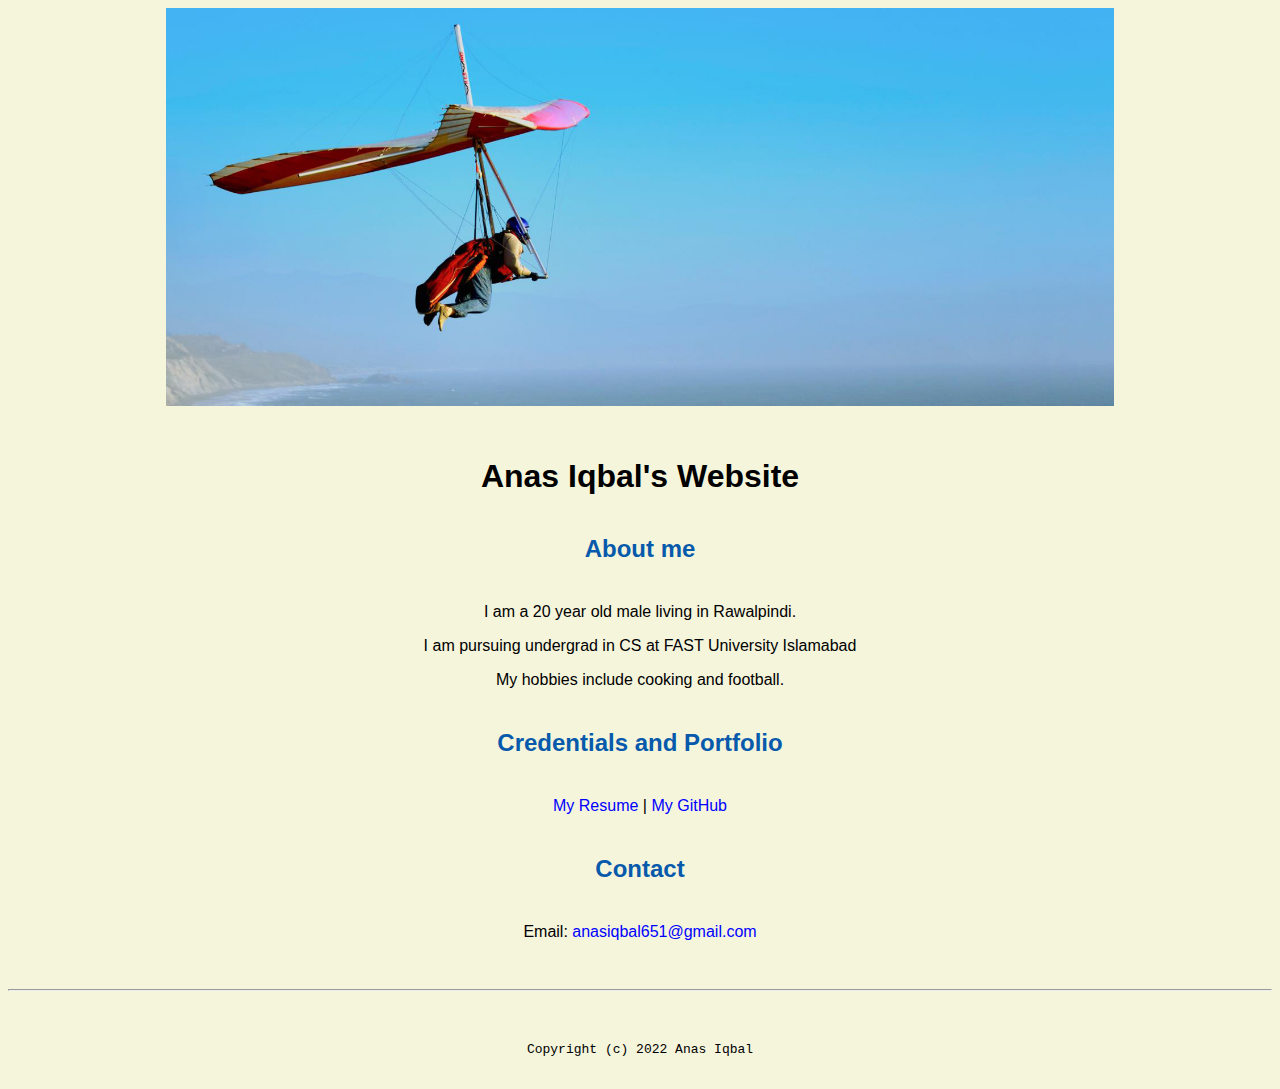
<file: index.html>
<!doctype html>

<!-- this is a comment for human! -->

<html lang="en">

  <header>
    <title>Anas Iqbal</title>
    <link rel="stylesheet" href="css/master.css">
    <link rel="FaviconIcon" href="favico" type="image/x-icon">
    <link rel="shortcut" href="favicon.ico" type="image/x-icon">
    <meta name="viewport" content="width=device-width, initial-scale=1, shrink-to-fit=no"
    <meta name="name" content="Anas Iqbal's Website">
    <meta name="robots" content="noindex, nofollow">
  </header>

  <body>
    <img src="images/banner.jpg" width="75% alt="banner">
   <h1>Anas Iqbal's Website</h1>
   <h2>About me</h2>
   <p>I am a 20 year old male living in Rawalpindi.<p>
   <p>I am pursuing undergrad in CS at FAST University Islamabad</p>
   <p>My hobbies include cooking and football.<p>
    <h2>Credentials and Portfolio</h2>

    <p><a href="resume.html">My Resume</a> | <a href="https://github.com/AnasIqbal12">My GitHub</a></p>
    <h2>Contact</h2>

    <p>Email: <a href="mailto:anasiqbal6512gmail.com">anasiqbal651@gmail.com</a></p>
    </body>

  <footer>
    <hr>
    <code>Copyright (c) 2022 Anas Iqbal</code>
  </footer>

</html>
</file>
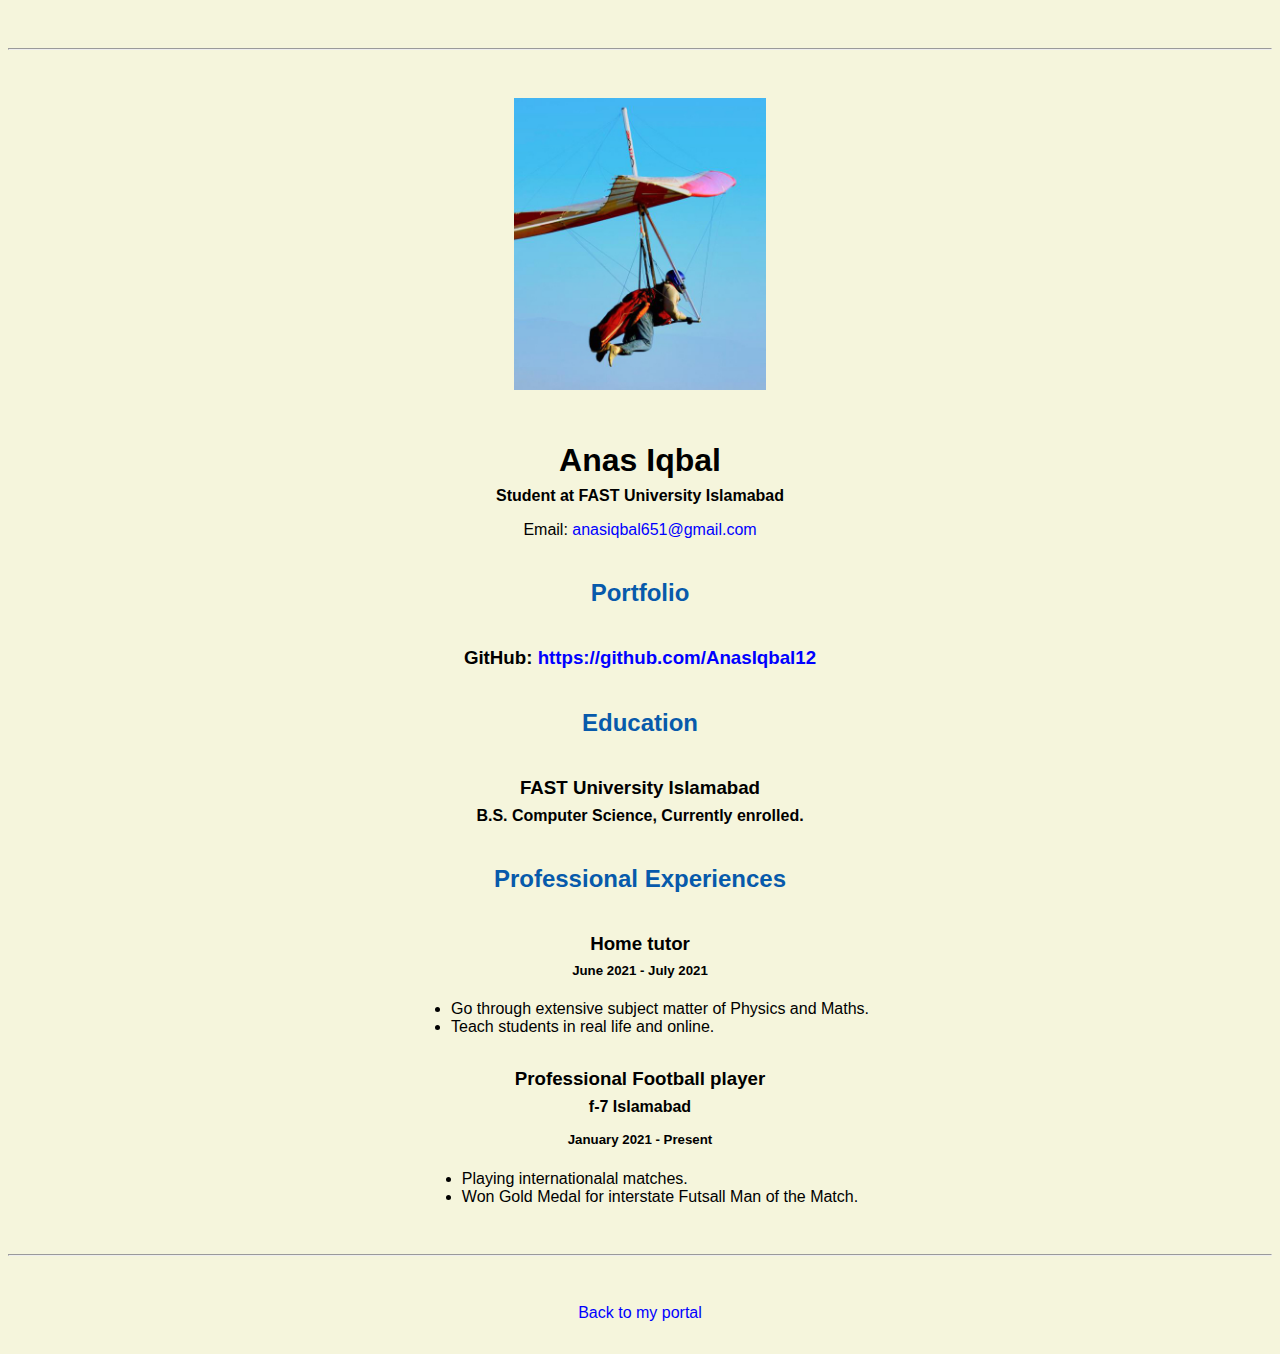
<file: resume.html>
<!doctype html>

<!-- this is a comment for human! -->

<html lang="en">

  <header>
    <title>Anas Iqbal's Resume</title>
    <link rel="stylesheet" href="css/master.css">
    <link rel="FaviconIcon" href="favico" type="image/x-icon">
    <link rel="shortcut" href="favicon.ico" type="image/x-icon">
    <meta name="viewport" content="width=device-width, initial-scale=1, shrink-to-fit=no"
    <meta name="name" content="Anas Iqbal's Website">
    <meta name="robots" content="noindex, nofollow">
  </header>

  <body>
    <hr>

    <img src="images/headshot.jpg" alt="Anas Iqbal's headshot" width="20%">

    <h1>Anas Iqbal</h1>
    <h4>Student at FAST University Islamabad</h4>

    <p>Email: <a href="mailto:anasiqbal651@gmail.com" target="_blank">anasiqbal651@gmail.com</a></p>
    <!-- don't post physical address, personal phone number or other personal information on the web! -->

    <h2>Portfolio</h2>
      <h3>GitHub: <a href="https://github.com/AnasIqbal12" target="_blank">https://github.com/AnasIqbal12</a></h3>

    <h2>Education</h2>

    <h3>FAST University Islamabad</h3>
    <h4>B.S. Computer Science, Currently enrolled.</h4>

    <h2>Professional Experiences</h2>

    <h3>Home tutor</h3>
    <h5>June 2021 - July 2021</h5>
      <ul>
        <li>Go through extensive subject matter of Physics and Maths.</li>
        <li>Teach students in real life and online.</li>
      </ul>

    <h3>Professional Football player</h3>
    <h4>f-7 Islamabad</h4>
    <h5>January 2021 - Present</h5>
      <ul>
        <li>Playing internationalal matches.</li>
        <li>Won Gold Medal for interstate Futsall Man of the Match.</li>
      </ul>
  </body>

  <footer>
  <hr>
  <p><a href="index.html">Back to my portal</a><p>
  </footer>

</html>
</file>
<file: css/master.css>
/* Cascading stylesheet for the website */

/* Text inside these asterisks and slashes are comments for human */

  a {
    color: blue;/* set the text color to blue here */
    text-decoration: none; /* This means we do not want hyperlinks to be underlined */
  }

  a:hover {
    color: red;/* set the text color to red here */
    text-decoration: none; /* This means we do not want hyperlinks to be underlined */
  }

  body {
    background-color: beige;
  color:black;  /* set the text color to black here */
  font-family: Arial, Helvetica, sans-serif;
  text-align: center;
  /* set the font here */
    /* set the text alignment here */
   }

  footer {
    margin-top: 2rem;
    margin-bottom: 2rem;
  }

  h1 {
    margin-bottom: 0.5rem;
    margin-top: 3rem;
   }

  h2 {
    margin-top: 2.5rem;
    margin-bottom: 2.5rem;
    color: #075AAB;
    /* set the text color of to #075AAB here */
      /* set both the bottom margin and top margin to 2.5rem here */
   }

  h3 {
    margin-bottom: 0;
    margin-top: 2rem;
  }

  h4 {
    margin-bottom: 1rem;
    margin-top: 0.5rem;
  }

  h5 {
    margin-top: 0.5rem;
  }

  hr {
    margin-bottom: 3rem;
    margin-top: 3rem;
  }

  /* this controls how the bullet points in the resume page looks */
  ul {
    display: table;
    margin: 0 auto;
    text-align: left;
  }
</file>
